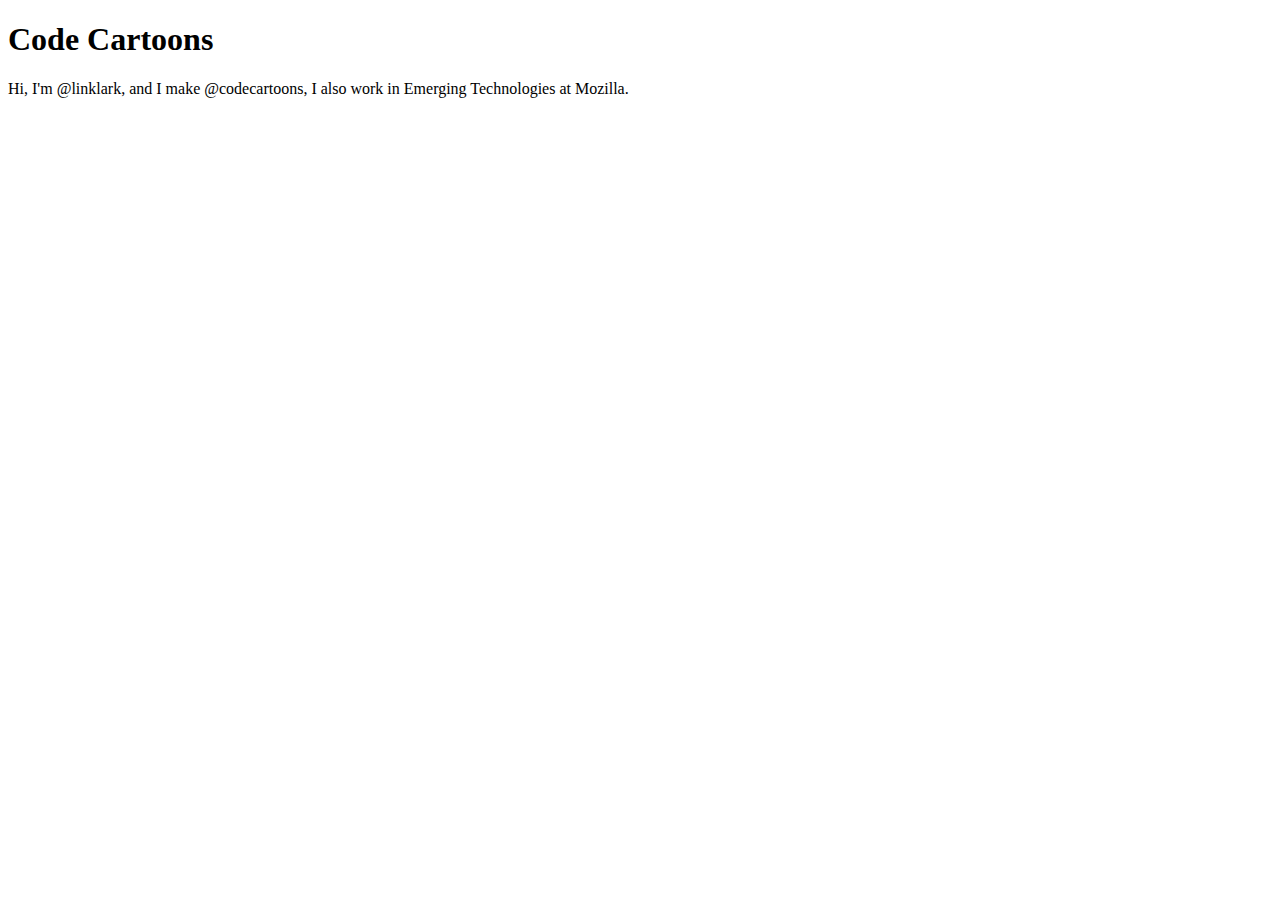
<file: a.html>
<!DOCTYPE html>
<html lang='en'>
<head>
  <meta charset='UTF-8'>
  <meta name='viewport' content='width=device-width,
  initial-scale=1.0'>
  <meta http-equiv='X-UA-Compatible' content='ie=edge'>
  <title>Document</title>
</head>
<body>
  <div>
    <h1>Code Cartoons</h1>
    <p>
      Hi, I'm @linklark, and I make @codecartoons, I also
      work in Emerging Technologies at Mozilla.
    </p>
  </div>
</body>
</html>
</file>
